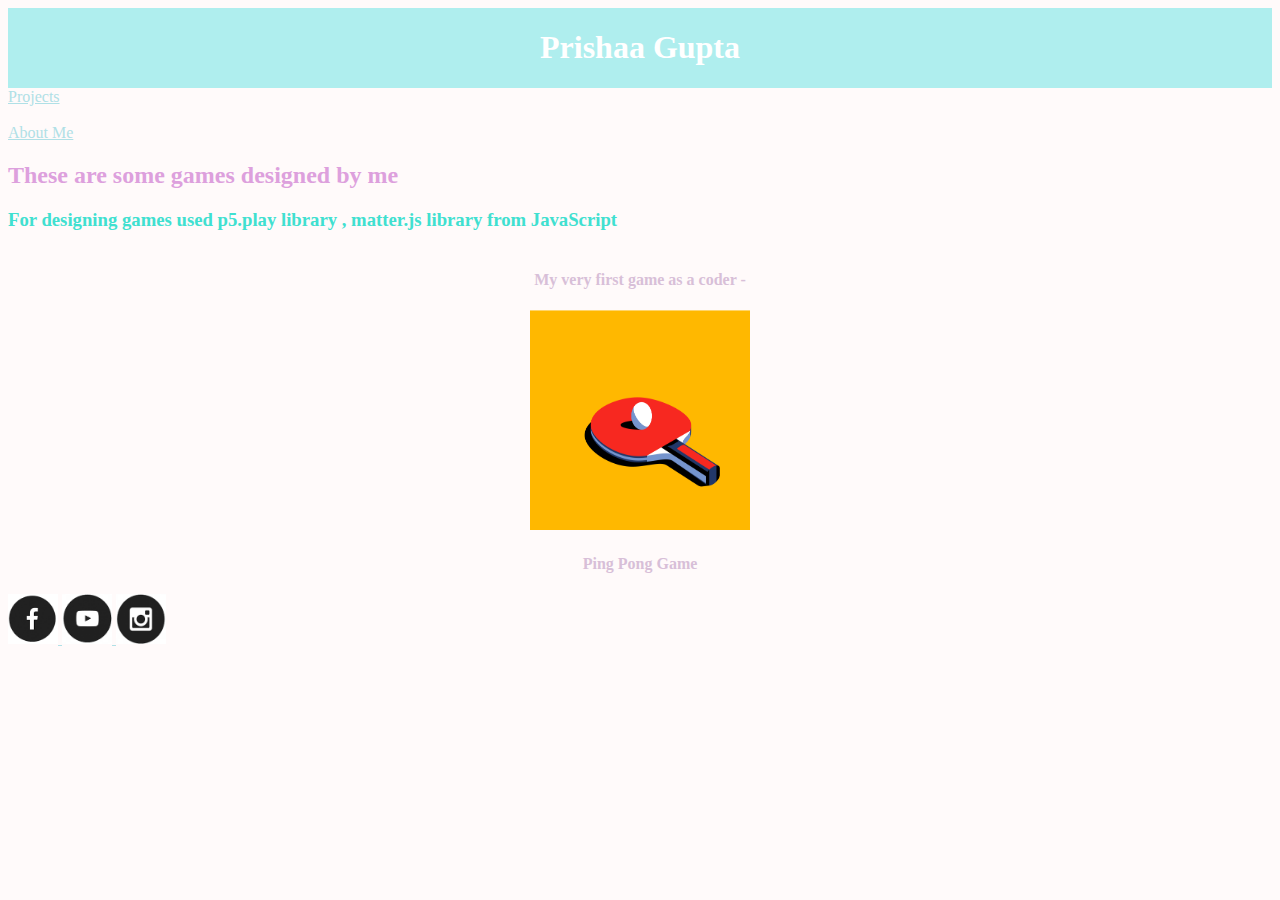
<file: index.html>
<!DOCTYPE HTML>
 <html> 
     <head>
<title>My Portfolio Page</title>
<link rel="stylesheet" href="style.css" type="text/css"> </link>
     </head>
     <body>
 
<div class="header">
<h1>Prishaa Gupta</h1>
</div>

<a href="project.html">Projects</a>
<br> </br>
<a href="Aboutme.html">About Me</a>




<h2>These are some games designed by me</h2>

<h3>For designing games used p5.play library , matter.js library from JavaScript
</h3>

<div class=Game>
<h4>My very first game as a coder -</h4>
<a href = "https://studio.code.org/projects/gamelab/WJl8OFOnBzpxIpkoE5vyc3aLameo-8z33so3ZJVdeTg"><img src="Ping Pong.png"  width=220 height=220/></a>
<h4>Ping Pong Game</h4>
</a>
</div>



<a href="#">
    <img src="fb.png" width=50 height=50/> 
</a>

<a href="#">
    <img src="youtube.png" width=50 height=50/> 
</a>

<a href="#">
    <img src="insta.png" width=50 height=50/> 
</a>




     </body>
 </html>
</file>
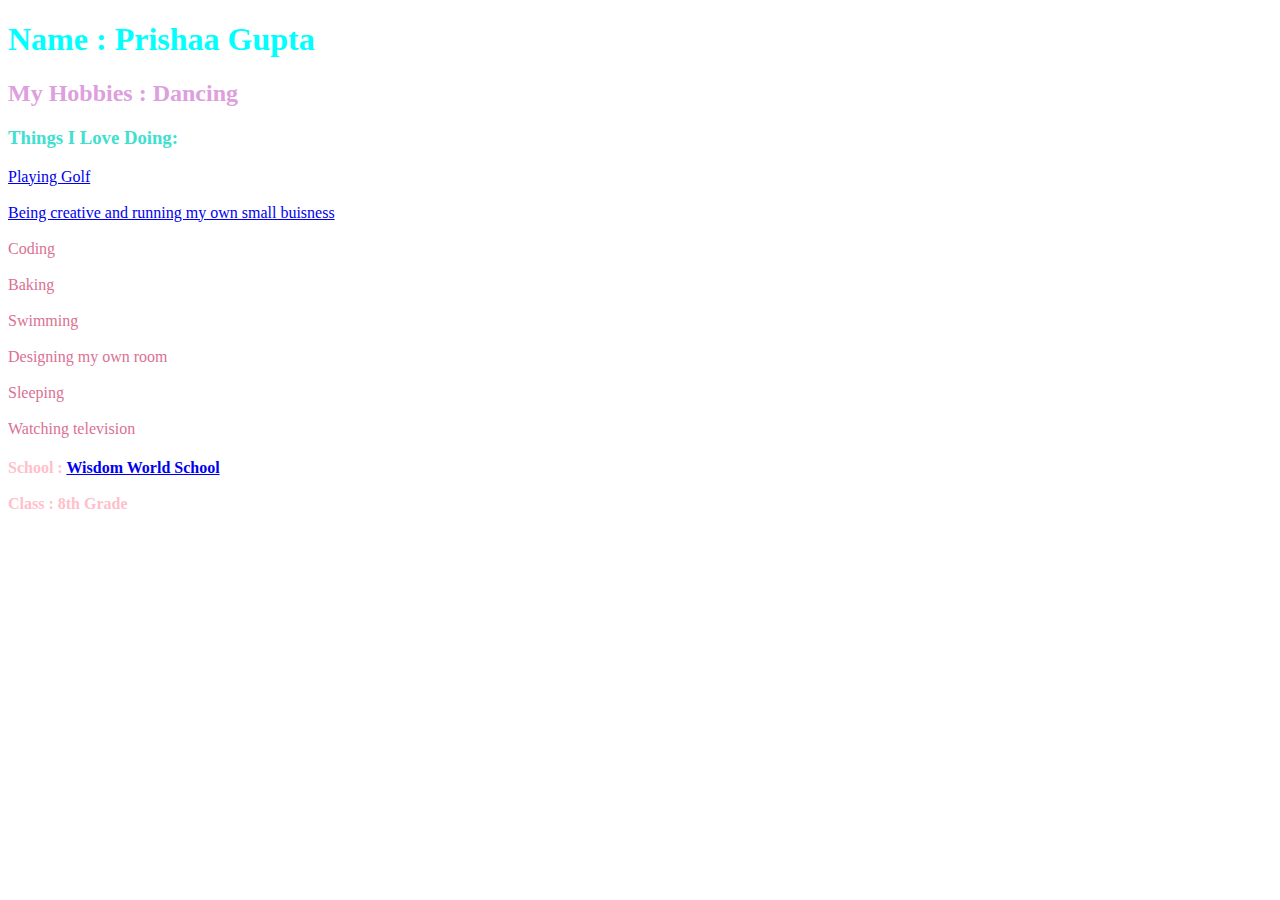
<file: Aboutme.html>
<!DOCTYPE HTML>
 <html> 
     <head>
<title>About Me</title>

<style>
    h1{
color:aqua;
      }
    
    h4{
color: pink;
     }

     h2{
color:plum;
        }

     h3{
color: turquoise;
     }

     p{
color: palevioletred;
     }

    
</style>
     </head>
     <body>
<h1>Name :
    Prishaa Gupta
</h1>


<h2>My Hobbies :
     Dancing
</h2>


<h3> Things I Love Doing:</h3>
     <p>
     <a href="https://en.wikipedia.org/wiki/Golf">Playing Golf</a>
     <br> </br>
     <a href="https://www.instagram.com/blue_bus.co/">Being creative and running my own small buisness</a>
     <br> </br>
     Coding
     <br> </br>
     Baking
     <br> </br>
     Swimming
     <br> </br>
     Designing my own room
     <br> </br>
     Sleeping
     <br> </br>
     Watching television
</p>

<h4>School : 
     <a href="https://www.google.com/maps/uv?pb=!1s0x3bc2b910d3716c8d%3A0x7c7438b5583000dc!3m1!7e115!4shttps%3A%2F%2Flh5.googleusercontent.com%2Fp%2FAF1QipOYnxc0La8KQoENvw9xXqz-wei6yE9hey7aOOxR%3Dw426-h240-k-no!5swisdom%20world%20school%20wakad%20-%20Google%20Search!15sCgIgAQ&imagekey=!1e10!2sAF1QipOYnxc0La8KQoENvw9xXqz-wei6yE9hey7aOOxR&hl=en&sa=X&ved=2ahUKEwjamaKsn8PsAhWixDgGHdQoBDwQoiowHXoECCQQAw">Wisdom World School</a>
     <br> </br>
     Class : 8th Grade
</h4>





     </body>
 </html>
</file>
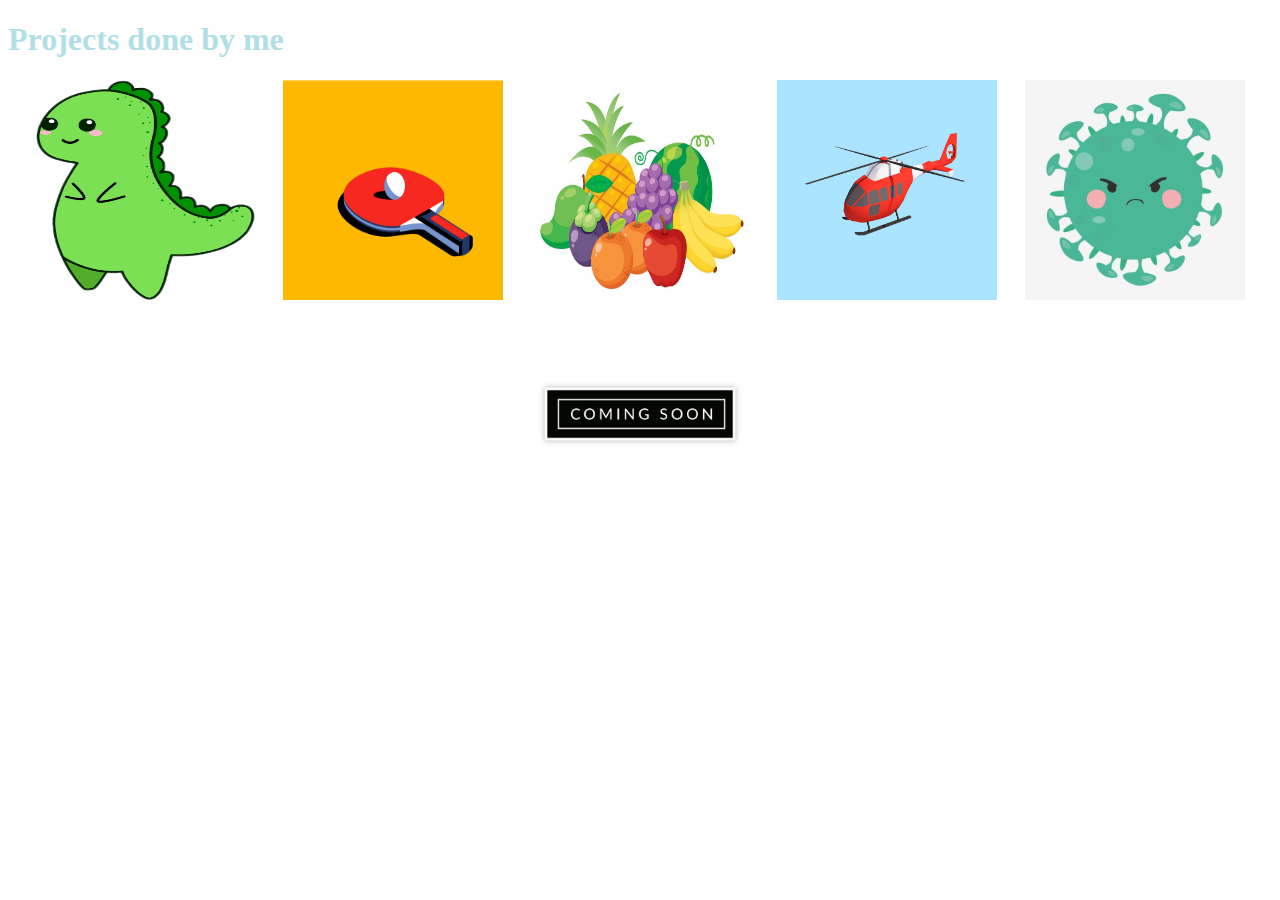
<file: project.html>
<!DOCTYPE html>
<head>
   <link rel="stylesheet" href="new.css" type="text/css"> </link>
</head>
<body>
    <h1>Projects done by me</h1>
   
        
   
    
        
        <div class = "container">
            <div class="item">
                <a href="https://studio.code.org/projects/gamelab/z5lvPLoRbuirUArP13KmYtKtCt9R9VIrWwyDdgJDFuM">
                    <img src="trex.png" width=220 height=220/>
                </a>
                <p>Trex Game</p>
                </div>
                
       

            <div class="item">
                <a href = "https://studio.code.org/projects/gamelab/WJl8OFOnBzpxIpkoE5vyc3aLameo-8z33so3ZJVdeTg"><img src="Ping Pong.png"  width=220 height=220/></a>
                <p>Ping Pong</p>
            </div>

            <div class="item">
                    <a href = "https://studio.code.org/projects/gamelab/tcx0OI-9L-7czYhf7qt4VqfTZfnaTBFJC5CMw43mleg"><img src="fruit.jpg" width=220 height=220/></a>
                    <p>Fruit Ninja</p>
            </div>

            <div class="item">
                    <a href = "https://prishaa19.github.io/Supply-Mission-2/"><img src="supply.png" width=220 height=220/></a>
                    <p>Supply Mission</p>
            </div>

            <div class="item">
                    <a href = "https://studio.code.org/projects/gamelab/2PQlw8RbzUpAEZdAw-5cFPeSO6h6XpLWrxyWkYHDtig"><img src="virus.jpg" width=220 height=220/></a>
                    <p>Hackathon</p>
            </div>

            <div class="item">
                    <a href = "#"><img src="coming.png" width=220 height=220/></a>
                    <p>More games coming up soon!!</p>
            </div>

            
       </div>
       

</body>
</file>
<file: style.css>
h1{
color:#ffffff;
      }

      a{
           color:powderblue;
          
      }
    
   
     h2{
color:plum;
        }

     h3{
color: turquoise;
     }

     p{
color: palevioletred;
text-align:left;

     }

    
     
.header{
display: flex;
justify-content: center;
background-color:paleturquoise;
}

body{
     background-color:snow;
}


/*
a:link{
     color:black;
 }
a:visited{
     color:pink;
 }
 */

 .Game{
      color : thistle;
     display : flex;
     flex-direction: column;
     justify-content :space-evenly;
     text-align: center;
 }
</file>
<file: new.css>
.container{ 
    display: flex; 
    flex-wrap:wrap;
   
    justify-content:space-evenly; 
}



 .item {
     position: relative;
 }   

.item p{
    position: absolute;
    top: 50%;
    left: 50%;
    transform: translate(-50%,-50%);
    color:black;
    opacity: 0;
       }

.item:hover p{
    opacity: 1;
}

.item:hover img{
    opacity:0.3;
}
       
h1{
    color:powderblue;
}
</file>
